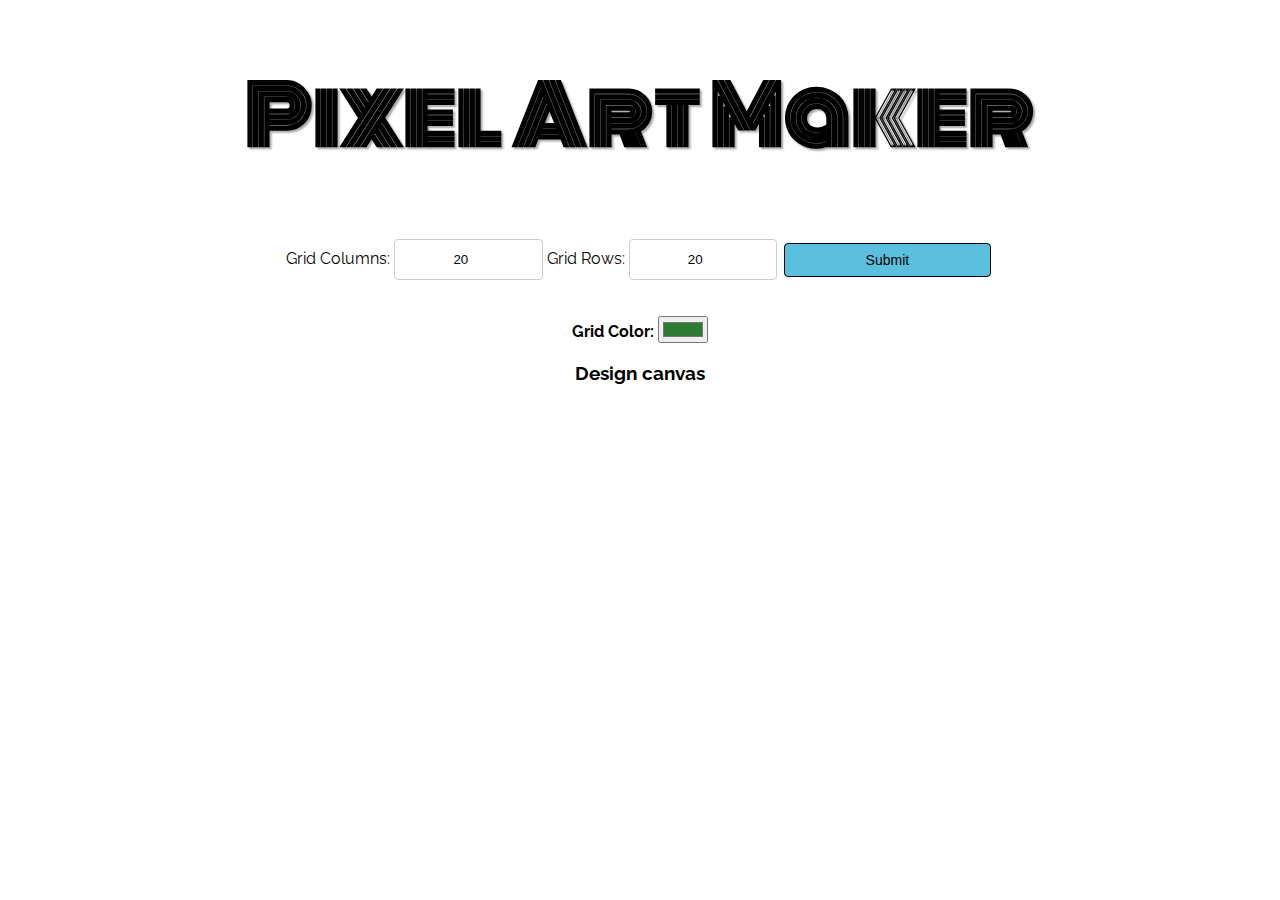
<file: art-maker-vanillajs/index.html>
<!DOCTYPE html>
<html>
  <head>
    <meta charset="utf-8">
    <title>Art Maker </title>
    <link href="https://fonts.googleapis.com/css?family=Monoton|Raleway|Roboto" rel="stylesheet">
    <link rel="stylesheet" type="text/css" href="styles.css">
  </head>
  <body>
    <div class="app">
      <header>
        <h1>Pixel Art Maker</h1>
      </header>
      <div id="grid-setup">
        <form>
          <label for="grid-cols">Grid Columns:</label>
          <input id="grid-cols" name="grid-cols" type="number" value="20" />
          <label for="grid-rows">Grid Rows:</label>
          <input id="grid-rows" name="grid-rows" type="number" value="20"/>
          <input id="submit-button" class="btn"  value="Submit" onclick="makeGrid()"/>
        </form>
        <p id="error"></p>
        <strong><label for="color-picker">Grid Color:</label></strong>
        <input id="color-picker" type="color"  value="#2e7c31"  onchange="updateColorPicker()"/>
        <h3>Design canvas</h3>
      </div>
      <table id="pixel-canvas">
      </table>
    </div>
    <script src="script.js"></script>
  </body>
</html>
</file>
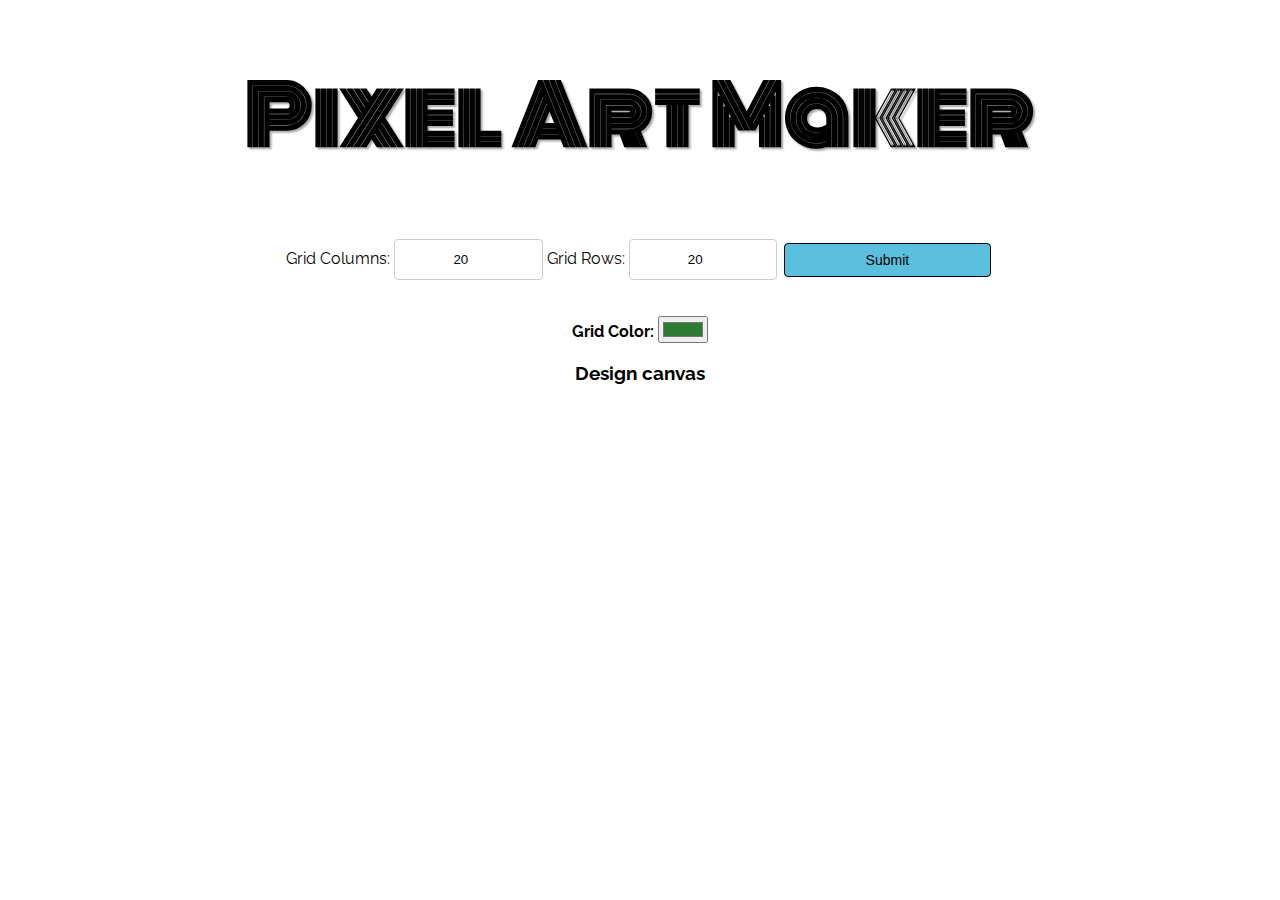
<file: art-maker-withJquery/index.html>
<!DOCTYPE html>
<html>
  <head>
    <meta charset="utf-8">
    <title>Art Maker with jQuery </title>
    <link href="https://fonts.googleapis.com/css?family=Monoton|Raleway|Roboto" rel="stylesheet">
    <link rel="stylesheet" type="text/css" href="styles.css">
  </head>
  <body>
    <div class="app">
      <header>
        <h1>Pixel Art Maker</h1>
      </header>
      <div id="grid-setup">
        <form>
          <label for="grid-cols">Grid Columns:</label>
          <input id="grid-cols" name="grid-cols" type="number" value="20" min="1" max="100"/>
          <label for="grid-rows">Grid Rows:</label>
          <input id="grid-rows" name="grid-rows" type="number" value="20" min="1" max="100"/>
          <input id="submit-button" class="btn"  value="Submit" onclick="makeGrid()"/>
        </form>
          <p id="error"></p>
        <strong><label for="color-picker">Grid Color:</label></strong>
        <input id="color-picker" type="color"  value="#2e7c31"  onclick="updateColorPicker()"/>
        <h3>Design canvas</h3>
      </div>
        <table id="pixel-canvas">
        </table>

    </div>
    <script src="https://cdnjs.cloudflare.com/ajax/libs/jquery/3.2.1/jquery.min.js"></script>

    <script src="script.js"></script>
  </body>
</html>
</file>
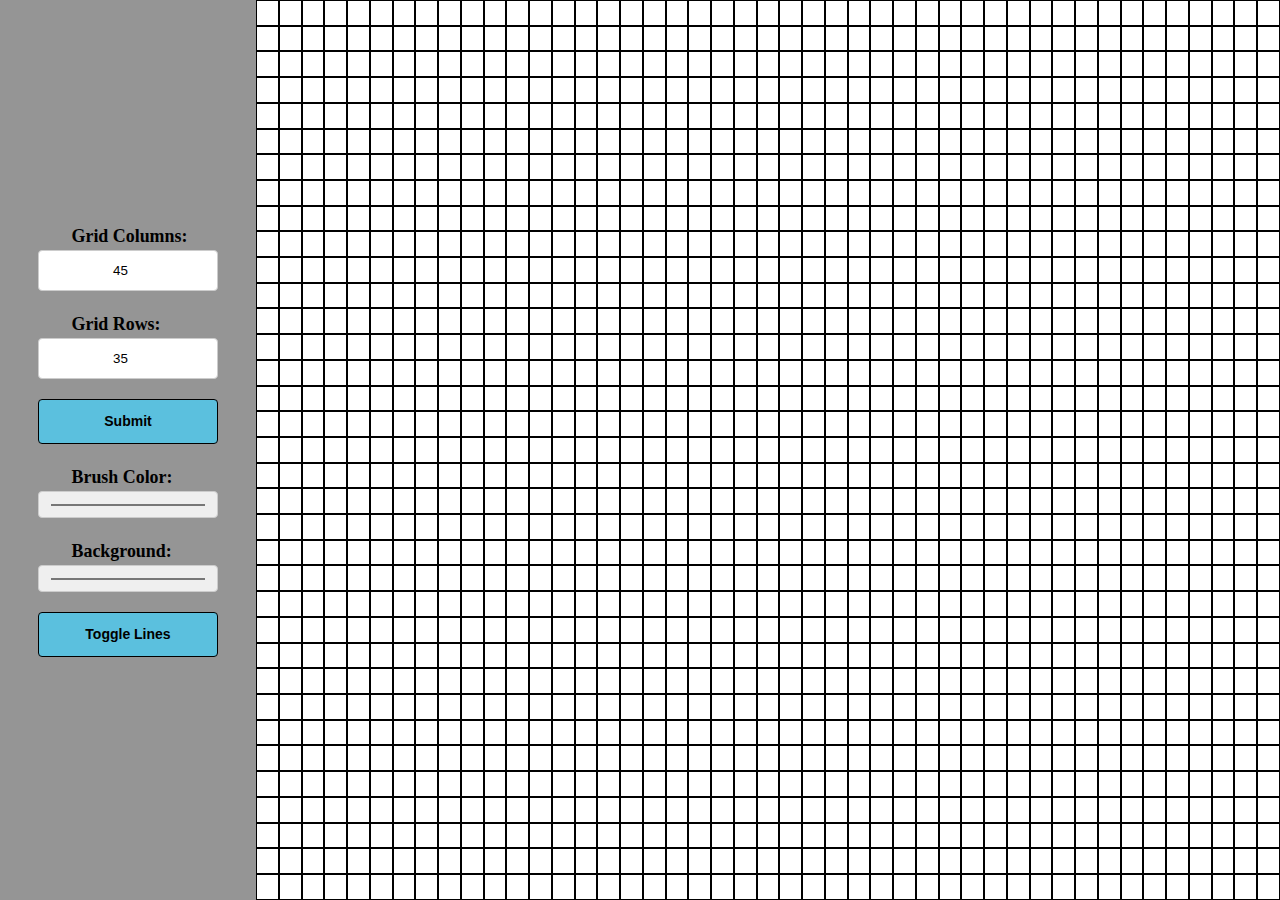
<file: grid-draw/index.html>
<!DOCTYPE html>
<html lang="en" dir="ltr">
  <head>
    <meta charset="utf-8">
    <title>grid draw</title>
     <link rel="stylesheet" type="text/css" href="style.css">
  </head>
  <body>
    <div class="grid">
      <div class="input-area">
        <div class="inputs">
          <form>
            <label for="grid-cols">Grid Columns:</label>
            <input id="grid-cols" name="grid-cols" type="number" value="45" />
            <label for="grid-rows">Grid Rows:</label>
            <input id="grid-rows" name="grid-rows" type="number" value="35"/>
            <input id="submit-button" class="btn" type="button" value="Submit" onclick="makeGrid()"/>
          </form>
          <strong><label for="color-picker">Brush Color:</label></strong>
          <input id="color-picker" type="color"  value="#2e7c31"  onchange="updateColorPicker()"/>
          <strong><label for="color-picker">Background:</label></strong>
          <input id="board-color" type="color"  value="#ffffff"  onchange="updateColorBoard()"/>

          <input id="toggle-lines" class="btn" value="Toggle Lines"/>
      </div>
    </div>
      <div class="board">
      </div>
    </div>

    <script src="script.js"></script>
  </body>
</html>
</file>
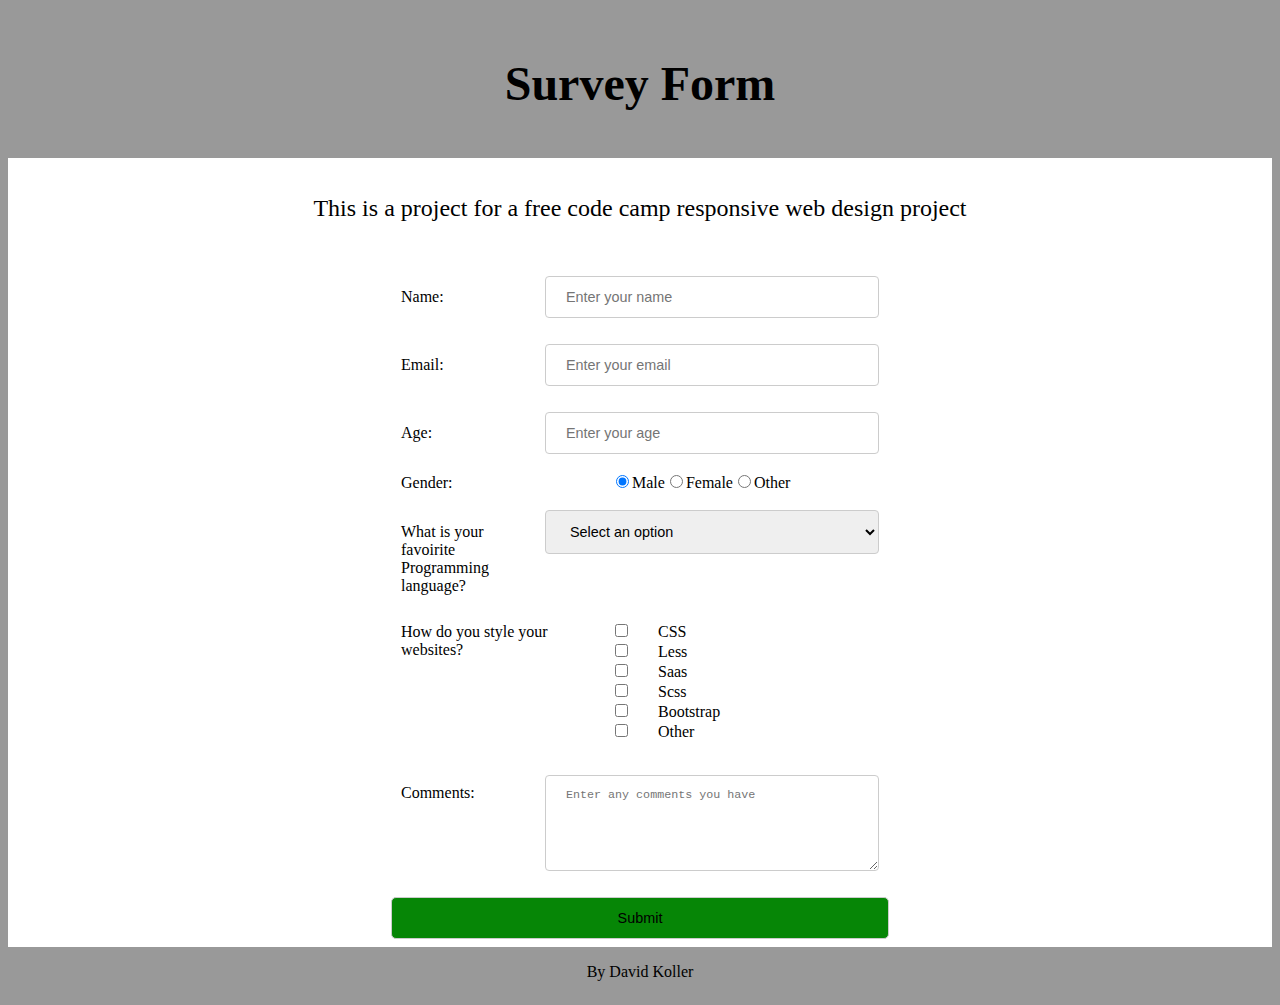
<file: Survey_Form/index.html>
<!DOCTYPE html>
<html>

<head>
    <meta charset="utf-8" />
    <meta http-equiv="X-UA-Compatible" content="IE=edge">
    <title>Survey Form</title>
    <meta name="viewport" content="width=device-width, initial-scale=1">
    <link rel="stylesheet" type="text/css" media="screen" href="./style.css" />
</head>

<body>
    <div class="grid">
        <div class="title">
            <h1 id="title">Survey Form</h1>
        </div>
        <div id="form" class="form">
            <div class="form-title">
                <p id="description">This is a project for a free code camp responsive web design project </p>
            </div>
            <div class="form-content">
                <form id="survey-form">
                    <div class="form-field">
                        <label for="name-field" id="name-label">Name:</label>
                        <input id="name" type="text" placeholder="Enter your name" required/>
                    </div>
                    <div class="form-field">
                        <label for="email" id="email-label">Email:</label>
                        <input id="email" type="email" placeholder="Enter your email" required/>
                    </div>
                    <div class="form-field">
                        <label for="age" id="number-label">Age:</label>
                        <input id="number" type="number" placeholder="Enter your age" min="10" max="99" />
                    </div>
                    <div class="form-field  radio-group">
                        <label for="gender">Gender:</label>
                        <input type="radio" name="gender" value="male" checked> Male
                        <br>
                        <input type="radio" name="gender" value="female"> Female
                        <br>
                        <input type="radio" name="gender" value="other"> Other
                    </div>
                    <div class="form-field dropdown">
                        <label for="dropdown">What is your favoirite Programming language?</label>
                        <select id="dropdown">
                            <option disabled selected value>Select an option</option>
                            <option value="php">PHP</option>
                            <option value="javascript">Javascript</option>
                            <option value="java">Java</option>
                            <option value="kotlin">Kotlin</option>
                            <option value="c#">C#</option>
                            <option value="python">Pyton</option>
                            <option value="other">Other</option>
                        </select>
                    </div>
                    <div class="form-field  checkbox-group">
                        <label for="learn-next">How do you style your websites?</label>
                        <ul>
                            <li name="learn-next">
                                <lable>
                                    <input type="checkbox" value="css" />CSS
                                </lable>
                            </li>
                            <li name="learn-next">
                                <lable>
                                    <input type="checkbox" value="less" />Less
                                </lable>
                            </li>
                            <li name="learn-next">
                                <lable>
                                    <input type="checkbox" value="saas" />Saas
                                </lable>
                            </li>
                            <li name="learn-next">
                                <lable>
                                    <input type="checkbox" value="scss" />Scss
                                </lable>
                            </li>
                            <li name="learn-next">
                                <lable>
                                    <input type="checkbox" value="bootstrap" />Bootstrap
                                </lable>
                            </li>
                            <li name="learn-next">
                                <lable>
                                    <input type="checkbox" value="other" />Other
                                </lable>
                            </li>
                        </ul>

                    </div>
                    <div class="form-field  comments">
                        <label for="comments">Comments:</label>
                        <textarea placeholder="Enter any comments you have" cols="30" rows="5"></textarea>
                    </div>
                    <button id="submit" type="submit">Submit</button>
                </form>
            </div>

        </div>
        <div id=" footer " class="footer ">
            By David Koller
        </div>
    </div>
    <script>
        function printInfo(e) {

            alert('hello', e)
        }
    </script>
</body>

</html>
</file>
<file: art-maker-vanillajs/styles.css>
.app {
  text-align: center;
  font-family: 'Raleway', sans-serif;
}
header {
  font-family: 'Monoton', cursive;
  font-size: 40px;
  text-shadow: 2px 2px 2px #aaa;
}

#grid-setup {
  display: block;
}

input[type='number'] {
  width: 10%;
  padding: 12px 10px;
  margin: 8px 0;
  text-align: center;
  border: 1px solid #ccc;
  border-radius: 4px;
  margin-bottom: 20px;
}

.btn {
  display: inline-block;
  margin-bottom: 0;
  font-weight: 400;
  text-align: center;
  vertical-align: middle;
  touch-action: manipulation;
  cursor: pointer;
  background-image: none;
  border: 1px solid black;
  white-space: nowrap;
  padding: 6px 12px;
  font-size: 14px;
  line-height: 1.42857143;
  border-radius: 4px;
  -webkit-user-select: none;
  -moz-user-select: none;
  -ms-user-select: none;
  user-select: none;
  margin: 3px;
  background-color: #5bc0de;
}
.btn:hover {
  opacity: 0.5;
  text-decoration: none;
}
#error {
  color: red;
}
table,
tr,
td {
  border: 1px solid black;
}

table {
  border-collapse: collapse;
  margin: 0 auto;
}

tr {
  height: 20px;
}

td {
  width: 20px;
}
</file>
<file: art-maker-withJquery/styles.css>
.app {
  text-align: center;
  font-family: 'Raleway', sans-serif;
}
header {
  font-family: 'Monoton', cursive;
  font-size: 40px;
  text-shadow: 2px 2px 2px #aaa;
}

#grid-setup {
  display: block;
}

input[type='number'] {
  width: 10%;
  padding: 12px 10px;
  margin: 8px 0;
  text-align: center;
  border: 1px solid #ccc;
  border-radius: 4px;
  margin-bottom: 20px;
}

.btn {
  display: inline-block;
  margin-bottom: 0;
  font-weight: 400;
  text-align: center;
  vertical-align: middle;
  touch-action: manipulation;
  cursor: pointer;
  background-image: none;
  border: 1px solid black;
  white-space: nowrap;
  padding: 6px 12px;
  font-size: 14px;
  line-height: 1.42857143;
  border-radius: 4px;
  -webkit-user-select: none;
  -moz-user-select: none;
  -ms-user-select: none;
  user-select: none;
  margin: 3px;
  background-color: #5bc0de;
}
.btn:hover {
  opacity: 0.5;
  text-decoration: none;
}
#error {
  color: red;
}
table,
tr,
td {
  border: 1px solid black;
}

table {
  border-collapse: collapse;
  margin: 0 auto;
}

tr {
  height: 20px;
}

td {
  width: 20px;
}
</file>
<file: grid-draw/style.css>
:root {
  --height: 15;
}
html,
body {
  max-width: 100vw;
  min-height: 100vh;
  margin: 0;
  padding: 0;
}

html {
  box-sizing: border-box;
}
*,
*:before,
*:after {
  box-sizing: inherit;
}
.grid {
  display: grid;
  grid-template-columns: 2fr 8fr;
}
.input-area {
  display: flex;
  background-color: #959595;
  width: 20vw;
  height: 100%;
  align-items: center;
  justify-content: center;
  padding-left: 15px;
  padding-right: 15px;
  overflow: hidden;
}
label {
  line-height: 150%;
  font-size: 1.12em;
  font-weight: bold;
  margin-left: 25%;
}

input {
  width: 80%;
  padding: 12px 10px;
  text-align: center;
  border: 1px solid #ccc;
  border-radius: 4px;
  margin-bottom: 20px;
  margin-left: 10%;
}

.btn {
  vertical-align: middle;
  cursor: pointer;
  font-weight: bold;
  border: 1px solid black;
  font-size: 14px;
  line-height: 1.35;
  border-radius: 4px;
  background-color: #5bc0de;
  width: 80%;
}
.btn:hover {
  opacity: 0.5;
  text-decoration: none;
}
.board {
  display: flex;
  width: 100%;
  height: 100vh;
}
.row {
  width: 100%;
  height: 100%;
  flex-flow: wrap;
}
.tile {
  width: 100%;
  height: calc(100% / var(--height));
  flex-flow: wrap;
}
.tile-border {
  border: 1px solid black;
}
</file>
<file: Survey_Form/style.css>
html {
    box-sizing: border-box;
}

*,
*:before,
*:after {
    box-sizing: inherit;
}

body {
    background-color: #999;
}

.grid {
    min-height: 100vh;
    width: 100%;
    display: grid;
    grid-template-areas: "header" "form" "footer";
    grid-template-rows: 150px 1fr 50px;
}

.grid>.title {
    grid-area: header;
    justify-self: center;
    align-self: center;
    font-size: 1.5rem;
}

.grid>.form {
    justify-content: center;
    grid-area: form;
    background-color: white;
    display: grid;
    grid-template-rows: 100px 1fr;
    grid-template-columns: 100%;
}

.form-title {
    justify-self: center;
    align-self: center;
    font-size: 1.5rem;
}

.form-content {
    display: flex;
    justify-content: center;
}

.form-field {
    display: flex;
    align-items: baseline;
    margin: 10px;
}

label {
    width: 200px;
    margin-right: 10px;
    text-align: left;
}

ul {
    list-style-type: none;
    padding: 0;
}

input[type=text],
input[type=email],
input[type=number],
select,
textarea,
button {
    width: 100%;
    padding: 12px 20px;
    margin: 8px 0;
    display: inline-block;
    border: 1px solid #ccc;
    border-radius: 4px;
    font-size: 90%;
}

button {
    background-color: rgb(6, 134, 6);
    border-radius: 5px;
}

button:hover {
    cursor: pointer;
    background-color: rgb(8, 160, 8);
}

input[type='checkbox'] {
    margin-right: 30px;
}

.grid>.footer {
    grid-area: footer;
    justify-self: center;
    align-self: center;
}
</file>
